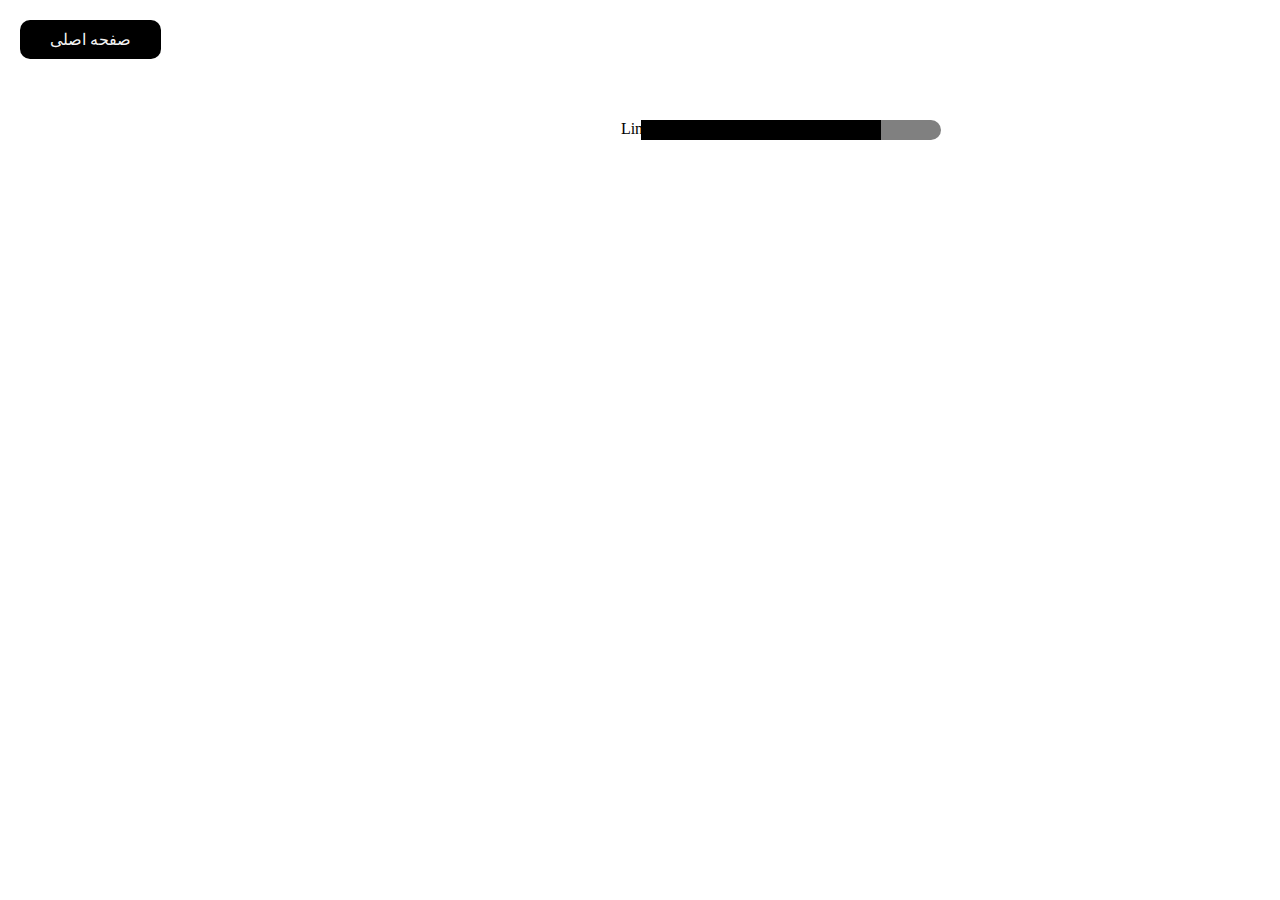
<file: Pages/skills.html>
<!DOCTYPE html>
<html lang="en">
<head>
    <meta charset="UTF-8">
    <meta name="viewport" content="width=device-width, initial-scale=1.0">
    <link rel="stylesheet" href="../Resources/skillStyle.css">
    <title>Skills</title>
</head>
<body>
    <div class="head">
        <a href="../index.html" class="homePage">
            صفحه اصلی
        </a>
    </div>
    <div class="skillsList">
        <div class="skill" id="linux">
            <label>
                Linux
            </label>
            <div class="bar">
                <div class="progress"></div>
            </div>
        </div>
    </div>
</body>
</html>
</file>
<file: Resources/skillStyle.css>
html {
    padding: 0px;
    margin: 0px;
}
body {
    display: flex;
    flex-direction: column;
    align-items: center;
    padding: 0px;
    margin: 0px;
}
.head {
    margin: 0px;
    padding: 20px;
}
.head .homePage {
    position: absolute;
    left: 20px;
    background-color: black;
    color: whitesmoke;
    padding: 10px 30px;
    border-radius: 10px;
    text-decoration: none;
    text-align: center;
}
.skillsList {
    display: flex;
    flex-direction: column;
    margin-top: 80px;
}
.skill {
    display: flex;
    flex-direction: row;
}
.skillsList .bar {
    position: absolute;
    background-color: gray;
    width: 300px;
    height: 20px;
    border-radius: 10px;
    margin-left: 20px;
    z-index: 1;
}
#linux .progress {
    position: absolute;
    width: 240px;
    height: 20px;
    z-index: 0;
    background-color: black;
}
</file>
